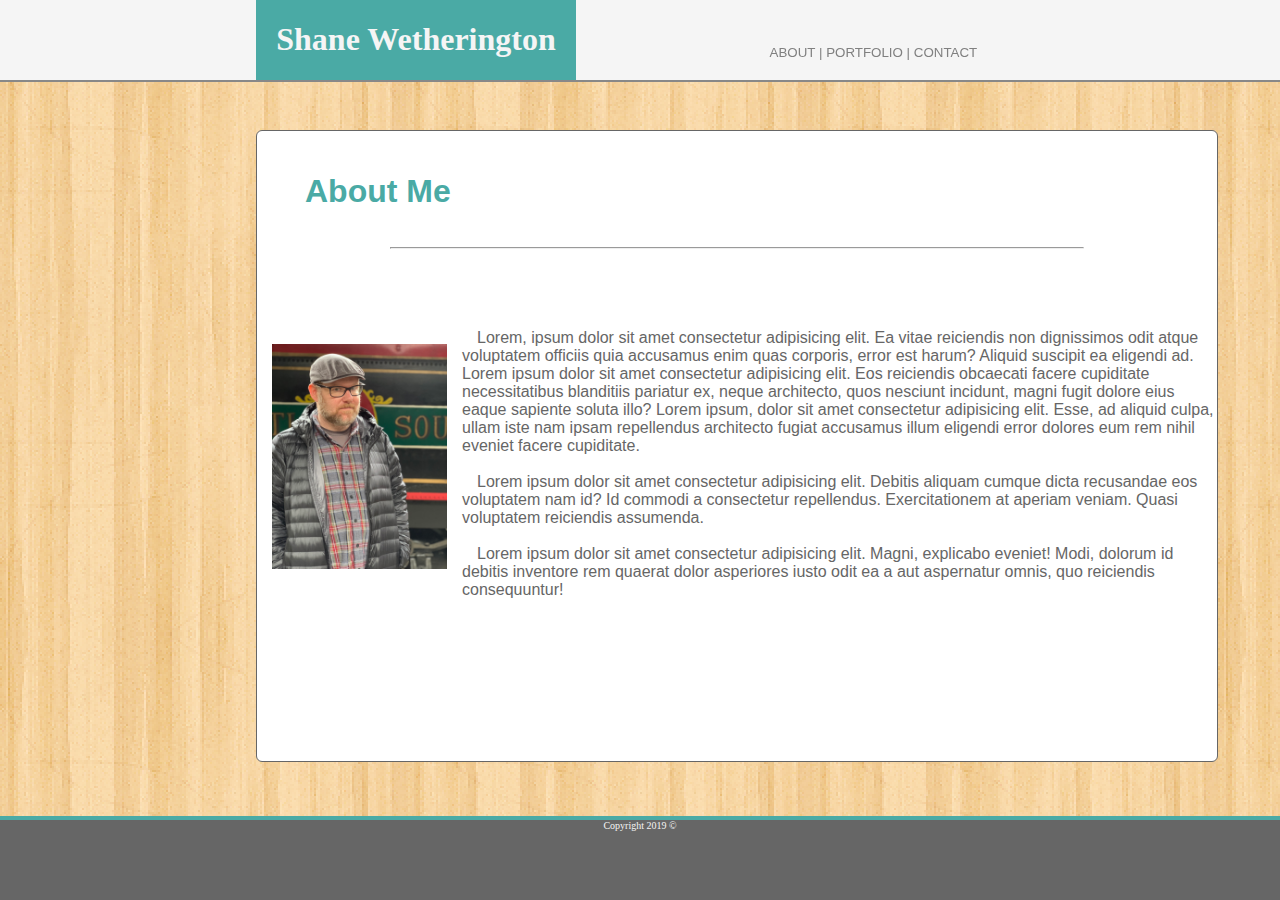
<file: index.html>
<!DOCTYPE html>
<html lang="en">
<head>
    <meta charset="UTF-8">
    <meta name="viewport" content="width=device-width, initial-scale=1.0">
    <meta http-equiv="X-UA-Compatible" content="ie=edge">

    <link href="assets/css/style.css" rel="stylesheet">
    <link href="assets/css/footer.css" rel="stylesheet">

    

    <title>Shane Wetherington: About</title>


</head>
<body>
<header class="header">

    
    <!-- This section will be inline. It will have a box containing name. / It will also have links to the corresponding pages in the site. -->

    <div class="nameBox">

    <h1>Shane Wetherington</h1>

    </div>

    <div class="linksBox">

    <a href="index.html">About |</a>
    <a href="portfolio.html">Portfolio |</a>
    <a href="contact.html">Contact</a>

    </div> 


</header>

<main class="mainBox">
    
    <!-- This Section will be split into 2 elements. A Heading / A break with a line / A summary, or bio. -->
   
    
    <h2>About Me</h2>

    <br>

    <hr width=72%>
    

    <br><br><br><br>


    <img class="profPic" src="assets/images/profpic1.jpg" style="width: 175px; height: 225px;">

    <p class="profPic">Lorem, ipsum dolor sit amet consectetur adipisicing elit. Ea vitae reiciendis non dignissimos odit atque voluptatem officiis quia accusamus enim quas corporis, error est harum? Aliquid suscipit ea eligendi ad. Lorem ipsum dolor sit amet consectetur adipisicing elit. Eos reiciendis obcaecati facere cupiditate necessitatibus blanditiis pariatur ex, neque architecto, quos nesciunt incidunt, magni fugit dolore eius eaque sapiente soluta illo? Lorem ipsum, dolor sit amet consectetur adipisicing elit. Esse, ad aliquid culpa, ullam iste nam ipsam repellendus architecto fugiat accusamus illum eligendi error dolores eum rem nihil eveniet facere cupiditate.</p>
    <br><br>
    <p class="profPic">Lorem ipsum dolor sit amet consectetur adipisicing elit. Debitis aliquam cumque dicta recusandae eos voluptatem nam id? Id commodi a consectetur repellendus. Exercitationem at aperiam veniam. Quasi voluptatem reiciendis assumenda.</p>
    <br><br>
    <p class="profPic">Lorem ipsum dolor sit amet consectetur adipisicing elit. Magni, explicabo eveniet! Modi, dolorum id debitis inventore rem quaerat dolor asperiores iusto odit ea a aut aspernatur omnis, quo reiciendis consequuntur!</p>

</main>
<footer class="footer">

    <!--This is where the Copyright Logo and Date will be-->

    Copyright 2019 &copy;
    
    
</footer>
</body>

    

</html>
</file>
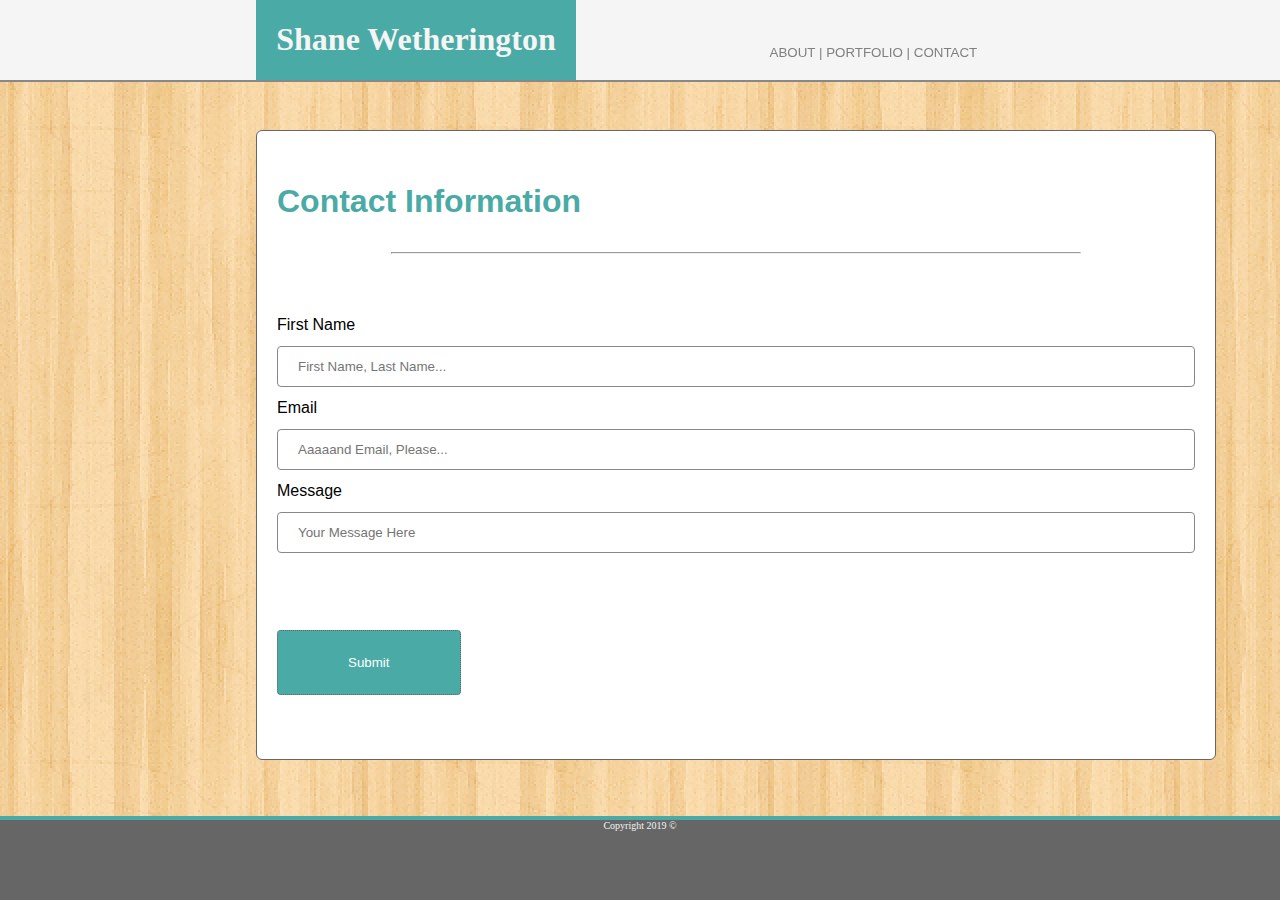
<file: contact.html>
<!DOCTYPE html>
<html lang="en">
<head>
    <meta charset="UTF-8">
    <meta name="viewport" content="width=device-width, initial-scale=1.0">
    <meta http-equiv="X-UA-Compatible" content="ie=edge">

    <link href="assets/css/style.css" rel="stylesheet">
    <link href="assets/css/form.css" rel="stylesheet">
    <link href="assets/css/footer.css" rel="stylesheet">

    <title>Shane Wetherington: Contact</title>
</head>
<body>

    <header class="header">

    
        <!-- This section will be inline. It will have a box containing name. / It will also have links to the corresponding pages in the site. -->
    
        <div class="nameBox">
    
        <h1>Shane Wetherington</h1>
    
        </div>
    
        <div class="linksBox">
    
        <a href="index.html">About |</a>
        <a href="portfolio.html">Portfolio |</a>
        <a href="contact.html">Contact</a>
    
        </div> 
    
    
    </header>
<main>

        <!-- This section will contain a form to input contact information. The 3 fields will be: 1-Name, 2-Email, 3-Message -->
<body>

<div class="formBg">  
    
    
    <h3>Contact Information</h3>

    <hr width=75%>

    <br><br><br>

    <div class="input">

        <label for="name">First Name</label>
        <input type="text" id="name" name="name" placeholder="First Name, Last Name...">

        <label for="email">Email</label>
        <input type="text" id="email" name="email" placeholder="Aaaaand Email, Please...">

        <label for="textarea">Message</label>
        <input type="text" id="textarea" name="message" placeholder="Your Message Here">
        
        <input type="submit" value="Submit">
     </form>
    </div>
</div>

            
            
</body>


</main>
    <footer class="footer">

        <!-- This will be a dark gray box. Within will be the Copyright Date and Symbol. -->

        Copyright 2019 &copy;
        
    </footer>
    
</body>
</html>
</file>
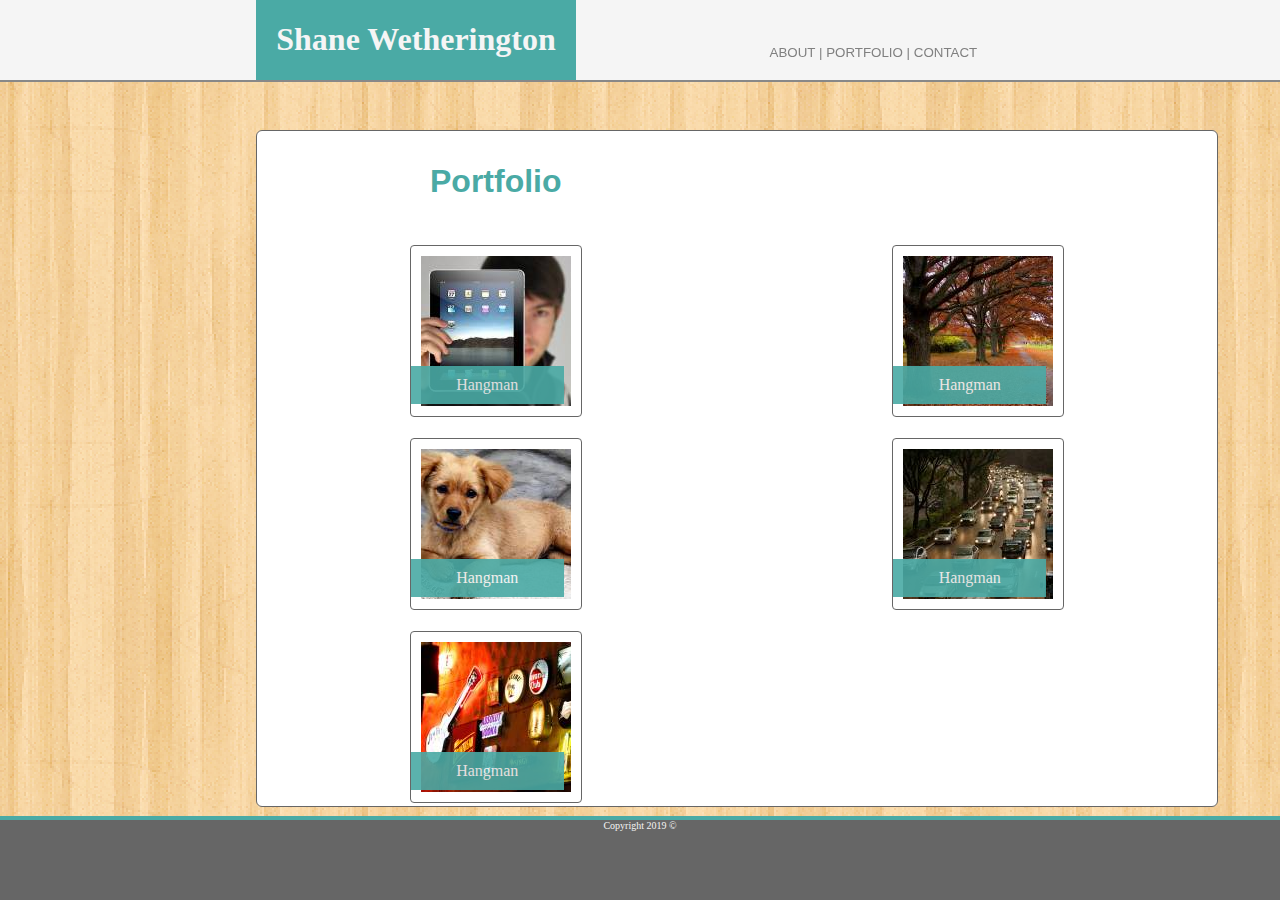
<file: portfolio.html>
<!DOCTYPE html>
<html lang="en">
<head>
    <meta charset="UTF-8">
    <meta name="viewport" content="width=device-width, initial-scale=1.0">
    <meta http-equiv="X-UA-Compatible" content="ie=edge">

    <link href="assets/css/style.css" rel="stylesheet">
    <link href="assets/css/footer.css" rel="stylesheet">
    <link href="assets/css/portfolio.css" rel="stylesheet">

    <title>Shane Wetherington: Gallery</title>
</head>
<body>

    
    <header class="header">

    
        <!-- This section will be inline. It will have a box containing name. / It will also have links to the corresponding pages in the site. -->
    
        <div class="nameBox">
    
        <h1>Shane Wetherington</h1>
    
        </div>
    
        <div class="linksBox">
    
        <a href="index.html">About |</a>
        <a href="portfolio.html">Portfolio |</a>
        <a href="contact.html">Contact</a>
    
        </div> 
    
    
    </header>
        

    <div class="container">
        
        <h3>Portfolio</h3>

        <br>
        
    <div class="row">
        <div class="column">
            <div class="imageWrapper">
                <div class="textBlock">
                    <p class="imageOverlay">Hangman</p>
                    <img src="assets/images/Portfolio/ipadman.jpg" alt="iPad Man">

                </div>
            </div>
        </div>
    </div>

    <div class="row">
        <div class="column">
            <div class="imageWrapper">
                <div class="textBlock">
                    <p class="imageOverlay">Hangman</p>
                    <img src="assets/images/Portfolio/autumntrees.jpg" alt="autumn trees">

                </div>
            </div>
        </div>
    </div>

    <div class="row">
        <div class="column">
            <div class="imageWrapper">
                <div class="textBlock">
                    <p class="imageOverlay">Hangman</p>
                    <img src="assets/images/Portfolio/adorbspup.jpg" alt="adorbs puppy">

                </div>
            </div>
        </div>
    </div>

    <div class="row">
        <div class="column">
            <div class="imageWrapper">
                <div class="textBlock">
                    <p class="imageOverlay">Hangman</p>
                    <img src="assets/images/Portfolio/traffic.jpg" alt="traffic">

                </div>
            </div>
        </div>
    </div>

    <div class="row">
        <div class="column">
            <div class="imageWrapper">
                <div class="textBlock">
                    <p class="imageOverlay">Hangman</p>
                    <img src="assets/images/Portfolio/guitarwall.jpg" alt="Guitar Wall">

                </div>
            </div>
        </div>
    </div>


    </div>
    

</main>

<footer class="footer">Copyright 2019 &copy;</footer>
    
</body>
</html>
</file>
<file: assets/css/style.css>
.header {
        
  width: 100%;
  height: 80px;
  position: absolute;
  top: 0;
  padding: 0px;
  margin: 0px;
  background-color: whitesmoke;
  border-bottom: 2px solid #888888;
}

body {

  max-width: 960px;
  margin: 0;
  background-image: url("../images/wood.png");
  height: 100%;
}


h2 {

    color: #4aaaa5;
    font-size: 200%;
    font-family: Arial, Helvetica, sans-serif;
    position: relative;
    padding: 0%;
    left: 5%;
    top: 15px;
}

h3 {

  color: #4aaaa5;
  font-size: 200%;
  font-family: Arial, Helvetica, sans-serif;
  position: relative;
  padding: 0%;
  left: 0;
}

a {

  color: #808080;
  text-decoration: none;
  text-transform: uppercase;
}

img {
  float: left;
  padding: 10px;
}


.nameBox {

  width: 320px;
  height: 80px;
  background-color: #4aaaa5;
  color: whitesmoke;
  text-align: center;
  position: absolute;
  left: 20%;
  top: 0;
  padding: 0;
  margin: 0;
}

.linksBox {

  width: 250px;
  height: 20px;
  text-align: center;
  font-family: Helvetica, sans-serif;
  font-size: smaller;
  color: #808080;
  position: fixed;
  right: 22%;
  top: 45px;
}

.mainBox {

  width: 960px;
  height: 70%;
  background-color: #ffffff;
  border: 1px solid #666;
  border-radius: 6px;
  position: absolute;
  left: 20%;
  top: 130px;
}


.profPic {

  display: inline;
  font-family: Arial, Helvetica, sans-serif;
  color: #666;
  position: relative;
  padding: 10px;
  margin: 5px;
}
</file>
<file: assets/css/footer.css>
.footer {
    position: fixed;
    bottom: 0;
    width: 100%;
    height: 80px;           
    background-color: #666666;
    border-top: 4px solid #4aaaa5;
    color: whitesmoke;
    font-size: 10px;
    text-align: center;
    
  }
</file>
<file: assets/css/form.css>
.formBg {

  box-sizing: border-box;
  height: 70%;
  width: 960px;
  padding: 20px;
  border: 1px solid #666;
  border-radius: 6px;
  background-color: white;
  position: absolute;
  left: 20%;
  top: 130px;
  font-family: Arial, Helvetica, sans-serif;

  }

input[type=text], select {
    width: 100%;
    padding: 12px 20px;
    margin: 12px 0;
    display: inline-block;
    border: 1px solid #888888;
    border-radius: 4px;
    box-sizing: border-box;
  }

  textarea {
    width: 100%;
    height: 300px;
    padding: 12px 20px;
    box-sizing: border-box;
    border: 2px solid #ccc;
    border-radius: 4px;
    background-color: #f8f8f8;
    resize: none;
  }
  
  input[type=submit] {
    width: 20%;
    background-color: #4aaaa5;
    color: white;
    padding: 24px 20px;
    margin: 65px 0;
    border: 1px dotted #666;
    border-radius: 4px;
    cursor: pointer;
  }

  

  
  input[type=submit]:hover {
    background-color: #4aaaa5;
  }
</file>
<file: assets/css/portfolio.css>
.container {

    display: grid;
    grid-template-columns: auto auto;
    justify-items: center;
    grid-gap: 5px;
    width: 960px;
    height: 75%;
    background-color: #ffffff;
    border: 1px solid #666;
    border-radius: 6px;
    position: absolute;
    margin-left: auto;
    margin-right: auto;
    top: 130px;
    left: 20%;

}

.imageWrapper {

    float: left;
    margin: 8px;
    border: #666666 solid 1px;
    border-radius: 4px;

}

.textBlock {

    position: relative;
    width: 90%;
    color: white;
    cursor: pointer;
}

.imageOverlay {

    background-color: #4aaaa5;
    color: whitesmoke;
    opacity: .9;
    position: absolute;
    top: 120px;
    margin: 0;
    padding: 10px 0;
    width: 100%;
    text-align: center;
    
}
</file>
